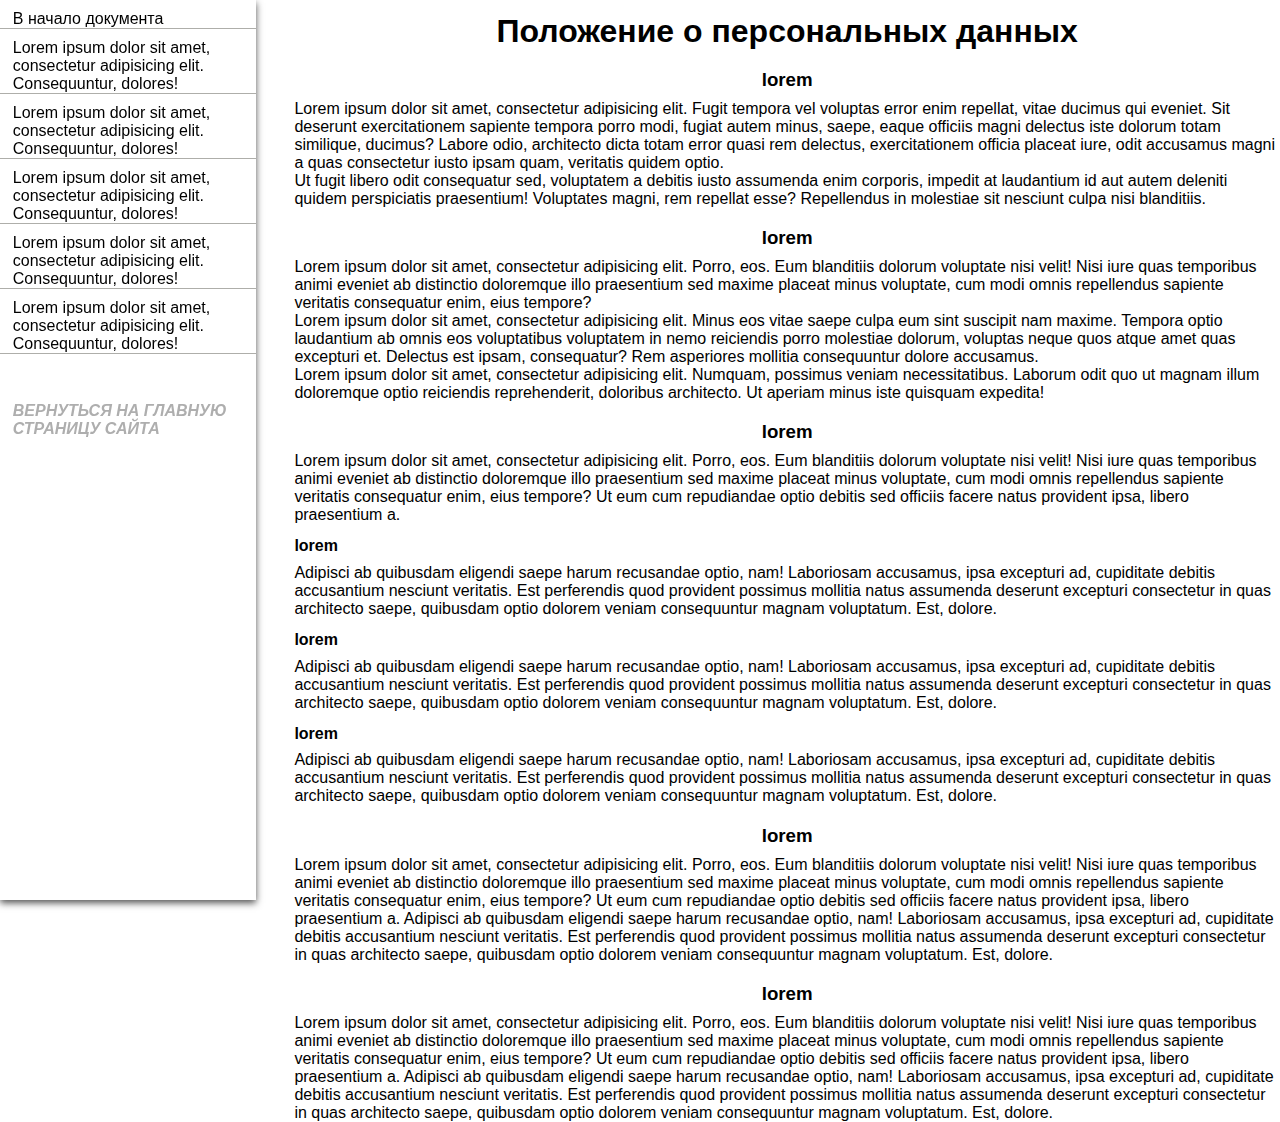
<file: extra-pages/pers-data.html>
<!DOCTYPE html>
<html lang="en">
<head>
	<meta charset="UTF-8">
	<title>Соглашение о персональных данных</title>
	<link rel="stylesheet" href="../css/styleforpers.css">
	<script src="https://code.jquery.com/jquery-1.12.4.js"></script> 
</head>

<body>

	<div class="main-content">

		<ul class="nav">
		<li><a href="#tabs-0">В начало документа</a></li>	
		<li><a href="#tabs-1">Lorem ipsum dolor sit amet, consectetur adipisicing elit. Consequuntur, dolores!</a></li>
		<li><a href="#tabs-2">Lorem ipsum dolor sit amet, consectetur adipisicing elit. Consequuntur, dolores!</a></li>
		<li id="extra-text" class="menu"><span class="title"><a href="#tabs-3">Lorem ipsum dolor sit amet, consectetur adipisicing elit. Consequuntur, dolores!</a></span>
		<ul>
			<li class="extra-list"><a href="#part-1">Lorem ipsum dolor</a></li>
			<li class="extra-list"><a href="#part-2">Lorem ipsum dolor</a></li>
			<li class="extra-list"><a href="#part-3">Lorem ipsum dolor</a></li>
		</ul>
		</li>
		<li><a href="#tabs-4">Lorem ipsum dolor sit amet, consectetur adipisicing elit. Consequuntur, dolores!</a></li>
		<li><a href="#tabs-5">Lorem ipsum dolor sit amet, consectetur adipisicing elit. Consequuntur, dolores!</a></li>
		<li class="main-link-wrap"><a class="main-link" href="../index.html">Вернуться на главную страницу сайта</a></li>
		</ul>

			<div class="answers">
				<h1 id="tabs-0">Положение о персональных данных</h1>
				<div id="tabs-1">
					<h3>lorem</h3>
					<p style="font-size: 1rem;">
					Lorem ipsum dolor sit amet, consectetur adipisicing elit. Fugit tempora vel voluptas error enim repellat, vitae ducimus qui eveniet. Sit deserunt exercitationem sapiente tempora porro modi, fugiat autem minus, saepe, eaque officiis magni delectus iste dolorum totam similique, ducimus? Labore odio, architecto dicta totam error quasi rem delectus, exercitationem officia placeat iure, odit accusamus magni a quas consectetur iusto ipsam quam, veritatis quidem optio. <br> Ut fugit libero odit consequatur sed, voluptatem a debitis iusto assumenda enim corporis, impedit at laudantium id aut autem deleniti quidem perspiciatis praesentium! Voluptates magni, rem repellat esse? Repellendus in molestiae sit nesciunt culpa nisi blanditiis.
					</p>
				</div>
				<div id="tabs-2">
					<h3>lorem</h3>
					<p style="font-size: 1rem;">
					Lorem ipsum dolor sit amet, consectetur adipisicing elit. Porro, eos. Eum blanditiis dolorum voluptate nisi velit! Nisi iure quas temporibus animi eveniet ab distinctio doloremque illo praesentium sed maxime placeat minus voluptate, cum modi omnis repellendus sapiente veritatis consequatur enim, eius tempore?  <br> Lorem ipsum dolor sit amet, consectetur adipisicing elit. Minus eos vitae saepe culpa eum sint suscipit nam maxime. Tempora optio laudantium ab omnis eos voluptatibus voluptatem in nemo reiciendis porro molestiae dolorum, voluptas neque quos atque amet quas excepturi et. Delectus est ipsam, consequatur? Rem asperiores mollitia consequuntur dolore accusamus. <br> Lorem ipsum dolor sit amet, consectetur adipisicing elit. Numquam, possimus veniam necessitatibus. Laborum odit quo ut magnam illum doloremque optio reiciendis reprehenderit, doloribus architecto. Ut aperiam minus iste quisquam expedita!
					</p>
				</div>
				<div id="tabs-3">
					<h3>lorem</h3>
					<p style="font-size: 1rem;">
					Lorem ipsum dolor sit amet, consectetur adipisicing elit. Porro, eos. Eum blanditiis dolorum voluptate nisi velit! Nisi iure quas temporibus animi eveniet ab distinctio doloremque illo praesentium sed maxime placeat minus voluptate, cum modi omnis repellendus sapiente veritatis consequatur enim, eius tempore? Ut eum cum repudiandae optio debitis sed officiis facere natus provident ipsa, libero praesentium a. </p>
					<h4 id="part-1">lorem</h6>
					<p> Adipisci ab quibusdam eligendi saepe harum recusandae optio, nam! Laboriosam accusamus, ipsa excepturi ad, cupiditate debitis accusantium nesciunt veritatis. Est perferendis quod provident possimus mollitia natus assumenda deserunt excepturi consectetur in quas architecto saepe, quibusdam optio dolorem veniam consequuntur magnam voluptatum. Est, dolore.
					</p>
					<h4 id="part-2">lorem</h6>
					<p> Adipisci ab quibusdam eligendi saepe harum recusandae optio, nam! Laboriosam accusamus, ipsa excepturi ad, cupiditate debitis accusantium nesciunt veritatis. Est perferendis quod provident possimus mollitia natus assumenda deserunt excepturi consectetur in quas architecto saepe, quibusdam optio dolorem veniam consequuntur magnam voluptatum. Est, dolore.
					</p>
					<h4 id="part-3">lorem</h6>
					<p> Adipisci ab quibusdam eligendi saepe harum recusandae optio, nam! Laboriosam accusamus, ipsa excepturi ad, cupiditate debitis accusantium nesciunt veritatis. Est perferendis quod provident possimus mollitia natus assumenda deserunt excepturi consectetur in quas architecto saepe, quibusdam optio dolorem veniam consequuntur magnam voluptatum. Est, dolore.
					</p>
				</div>
				<div id="tabs-4">
					<h3>lorem</h3>
					<p style="font-size: 1rem;">
					Lorem ipsum dolor sit amet, consectetur adipisicing elit. Porro, eos. Eum blanditiis dolorum voluptate nisi velit! Nisi iure quas temporibus animi eveniet ab distinctio doloremque illo praesentium sed maxime placeat minus voluptate, cum modi omnis repellendus sapiente veritatis consequatur enim, eius tempore? Ut eum cum repudiandae optio debitis sed officiis facere natus provident ipsa, libero praesentium a. Adipisci ab quibusdam eligendi saepe harum recusandae optio, nam! Laboriosam accusamus, ipsa excepturi ad, cupiditate debitis accusantium nesciunt veritatis. Est perferendis quod provident possimus mollitia natus assumenda deserunt excepturi consectetur in quas architecto saepe, quibusdam optio dolorem veniam consequuntur magnam voluptatum. Est, dolore.
					</p>
				</div>
				<div id="tabs-5">
					<h3>lorem</h3>
					<p style="font-size: 1rem;">
					Lorem ipsum dolor sit amet, consectetur adipisicing elit. Porro, eos. Eum blanditiis dolorum voluptate nisi velit! Nisi iure quas temporibus animi eveniet ab distinctio doloremque illo praesentium sed maxime placeat minus voluptate, cum modi omnis repellendus sapiente veritatis consequatur enim, eius tempore? Ut eum cum repudiandae optio debitis sed officiis facere natus provident ipsa, libero praesentium a. Adipisci ab quibusdam eligendi saepe harum recusandae optio, nam! Laboriosam accusamus, ipsa excepturi ad, cupiditate debitis accusantium nesciunt veritatis. Est perferendis quod provident possimus mollitia natus assumenda deserunt excepturi consectetur in quas architecto saepe, quibusdam optio dolorem veniam consequuntur magnam voluptatum. Est, dolore.
					</p>
				</div>
				
			</div><!--  answers -->
	</div> <!-- main-content -->

 <script>
    var menuElem = document.getElementById('extra-text');
    var titleElem = menuElem.querySelector('.title');

    titleElem.onclick = function() {
      menuElem.classList.toggle('open');
    };
  </script>

</body>
</html>
</file>
<file: css/styleforpers.css>
* {
	margin: 0;
	padding: 0;
}
body {
	font-family: Arial, 'sans-serif';
}
.main-content {
	display: flex;
	flex-direction: row;
	justify-content: flex-start;
}

.answers {
	margin-left: 22vw;
	width: 80vw;
	padding-left: 1vw;
	justify-content: flex-end;
}
	

.nav {
	position: fixed;
	display: flex;
	flex-direction: column;
	justify-content: flex-start;
	width: 20vw;
	height: 100vh;
	color: #000;
    box-shadow: 0px 3px 7px 0px rgba(0, 0, 0, 0.68);
}  
    a {
    	color: #000;
    	text-decoration: none;
    }
   p {
   	margin-top: 0.7vw;
   }

    h1 {
    	text-align: center;
    	margin-top: 1vw;
    }
    h3 {
    	text-align: center;
    	margin-top: 1.5vw;
    }
li {
	display: block;
	box-sizing: border-box;
	width: 100%;
	border-bottom: 1px solid #aeaeaa;
	list-style: none;
	padding-top: 10px;
	padding-left: 1vw;

}

.menu ul {
  margin: 0;
  list-style: none;
  padding-left: 20px;
  display: none;
}
.menu.open ul {
  display: block;
}

.extra-list {
	border: none;
	text-align: right;
}

.extra-list a {
	font-weight: 600;
	font-style: italic;
	padding-right: 1vw;
}
h4 {
	margin-top: 1vw;
}

.main-link {
	font-weight: 600;
	color: #aeaeae;
	font-style: italic;
	text-transform: uppercase;

}
.main-link-wrap {
	border-bottom: none;
	margin-right: 1vw;
	margin-top: 3vw;
}
</file>
